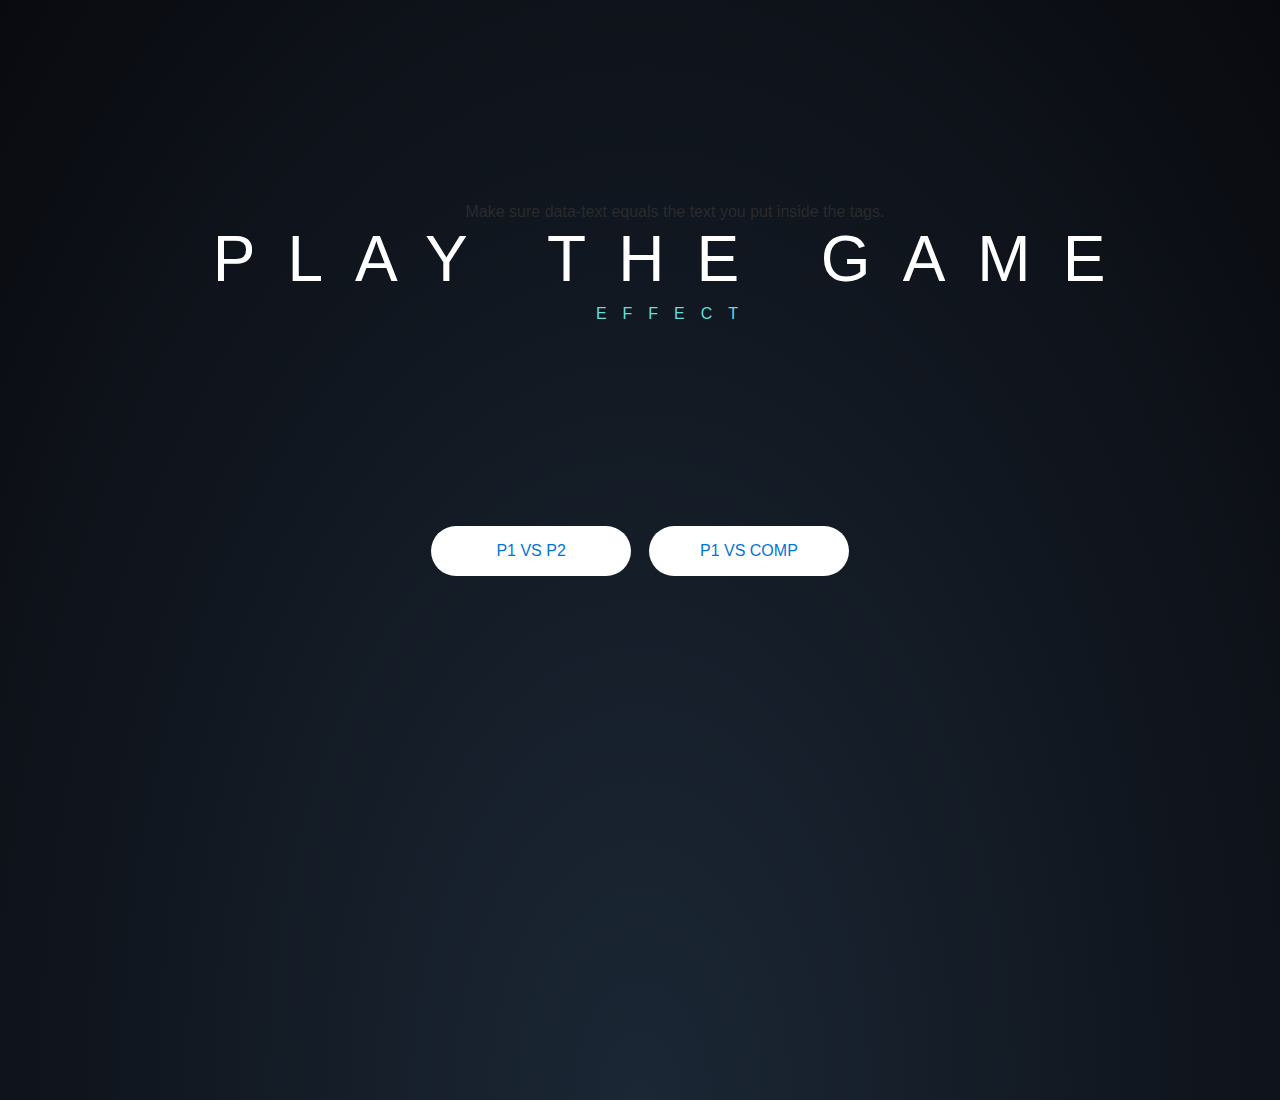
<file: index.html>
<!DOCTYPE html>
<html lang="en">

<head>
    <!-- Required meta tags -->
    <meta charset="utf-8">
    <meta name="viewport" content="width=device-width, initial-scale=1, shrink-to-fit=no">

    <!-- Bootstrap CSS -->
    <link rel="stylesheet" href="bootstrap-4.0.0-alpha.6-dist/css/bootstrap-grid.min.css">
    <link rel="stylesheet" href="bootstrap-4.0.0-alpha.6-dist/css/bootstrap.min.css">

    <link rel="stylesheet" href="basemain.css">
</head>

<body>
    <div class="row">
        <div id="app">
            <div id="wrapper">
                 Make sure data-text equals the text you put inside the tags. 
                <h1 class="glitch" data-text="
PLAY THE GAME">PLAY THE GAME</h1>
                <span class="sub">EFFECT</span>
            </div>
        </div>
    </div>

<div class="row">
    <div class="macho">
        <a href="index11.html"><span class="xyz">P1 VS P2</span></a>
        <span>&nbsp;</span><span>&nbsp;</span><span>&nbsp;</span><span>&nbsp;</span>
        <a href="index2.html"><span class="abc">P1 VS COMP</span></a>
    </div>
    </div>
</body>

</html>
</file>
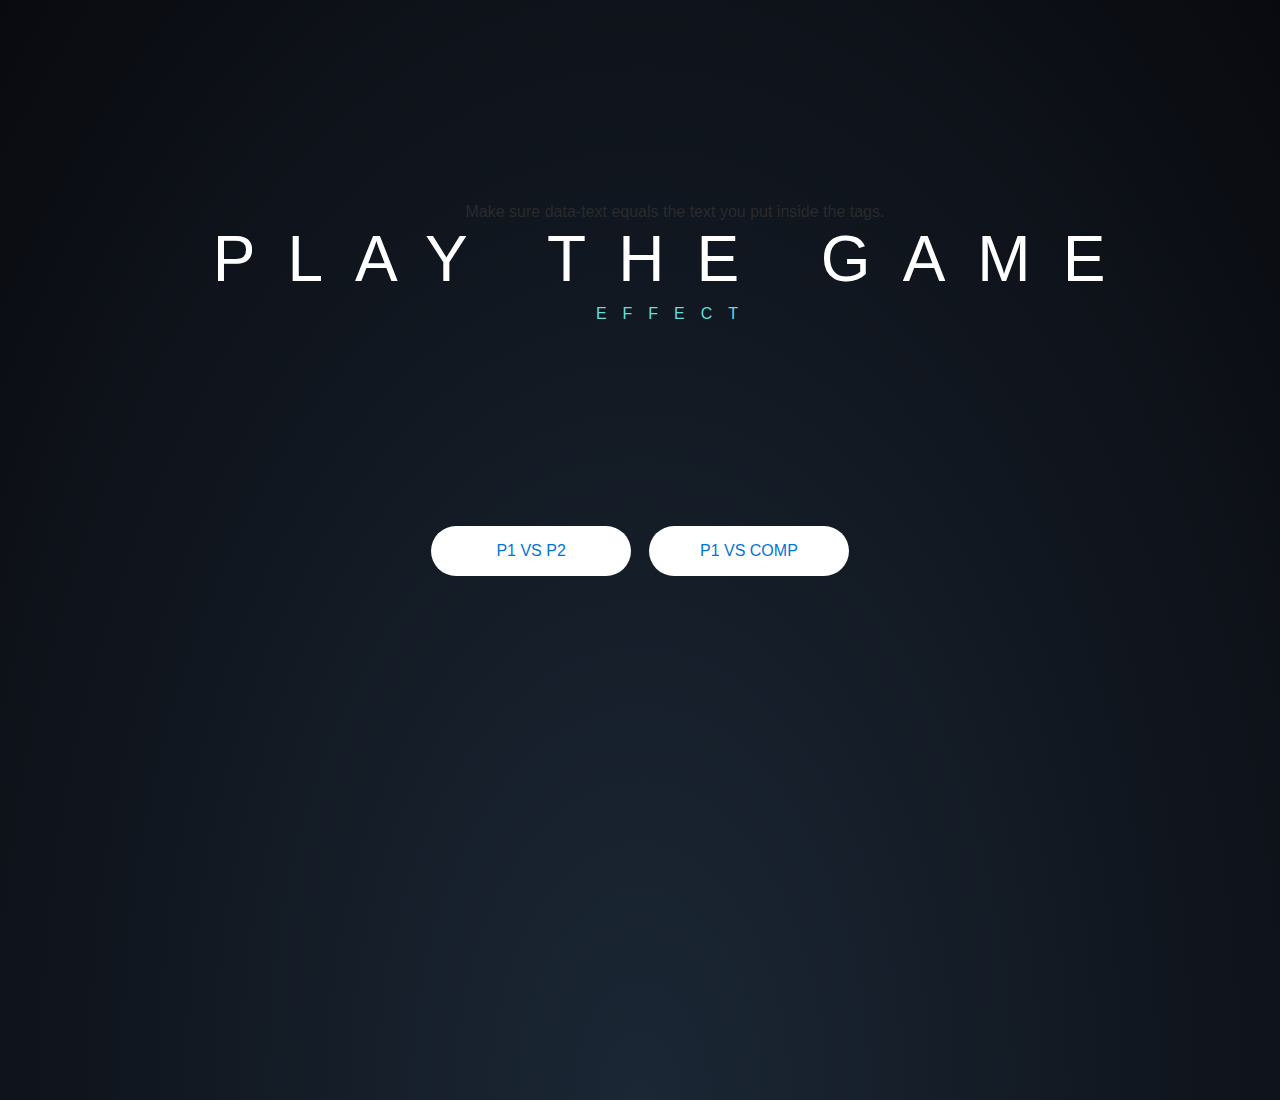
<file: base.html>
<!DOCTYPE html>
<html lang="en">

<head>
    <!-- Required meta tags -->
    <meta charset="utf-8">
    <meta name="viewport" content="width=device-width, initial-scale=1, shrink-to-fit=no">

    <!-- Bootstrap CSS -->
    <link rel="stylesheet" href="bootstrap-4.0.0-alpha.6-dist/css/bootstrap-grid.min.css">
    <link rel="stylesheet" href="bootstrap-4.0.0-alpha.6-dist/css/bootstrap.min.css">

    <link rel="stylesheet" href="basemain.css">
</head>

<body>
    <div class="row">
        <div id="app">
            <div id="wrapper">
                 Make sure data-text equals the text you put inside the tags. 
                <h1 class="glitch" data-text="
PLAY THE GAME">PLAY THE GAME</h1>
                <span class="sub">EFFECT</span>
            </div>
        </div>
    </div>

<div class="row">
    <div class="macho">
        <a href="index.html"><span class="xyz">P1 VS P2</span></a>
        <span>&nbsp;</span><span>&nbsp;</span><span>&nbsp;</span><span>&nbsp;</span>
        <a href="index2.html"><span class="abc">P1 VS COMP</span></a>
    </div>
    </div>
</body>

</html>
</file>
<file: basemain.css>
body {
    background: radial-gradient(ellipse at bottom, #1b2735 0%, #090a0f 100%);
    height: 100vh;
    overflow: hidden;
    display: block;
    justify-content: center;
    align-items: center;
}

a {
    position: relative;
    display: flex;
    justify-content: center;
    align-items: center;
    width: 200px;
    height: 50px;
    background: #fff;
    border-radius: 999px;
}

.macho {
    display: flex;
    flex-direction: row width: 100%;
    text-align: center;
    justify-content: center;



}

.row {
    text-align: center;
    justify-content: center;
    margin-top: 200px;
}

.xyz {
    padding: 20px;
}



a:hover {
    box-shadow: 0 0 20px 10px rgba(230, 30, 10, 0.6);
    animation: burn 1000ms ease-out forwards;
}

a::before {
    content: '';
    position: absolute;
    left: 40px;
    width: 100px;
    height: 40px;
    /*            background: rgba(255, 230, 110, 1);*/
    border-radius: 100%;
    animation: flare 1000ms ease-out forwards;
}

a::after {
    content: '';
    position: absolute;
    right: 40px;
    width: 100px;
    height: 40px;
    /*            background: rgba(255, 230, 110, 1);*/
    border-radius: 100%;
    animation: flare 1000ms ease-out forwards;
}
}
}

@keyframes flare {
    100% {
        transform: translateY(-20px) scale(1.5);
        filter: blur(10px);
        opacity: 0;
    }
}

@keyframes burn {
    0% {
        color: rgba(255, 130, 110, 1);
        /*        background: rgba(255, 230, 110, 1);*/
        box-shadow:
            0 0 5px 0 rgba(200, 0, 10, 1),
            0 0 5px 0 rgba(230, 30, 10, 0.8),
            0 0 5px 0 rgba(230, 230, 10, 0.6);
    }

    100% {
        color: rgba(0, 0, 0, 1);
        background: rgba(255, 255, 255, 1);
        box-shadow:
            0 -35px 40px 30px rgba(255, 130, 10, 0),
            0 -30px 30px 10px rgba(230, 30, 10, 0),
            0 -20px 10px 0 rgba(255, 255, 10, 0);
    }
}



/*EFFECTS*/
@import url('https://fonts.googleapis.com/css?family=Montserrat:100');


html,
body,
h1 {

    font-family: 'Montserrat', sans-serif;
}

#app {}

#wrapper {
    text-align: center;
    justify-content: center;
    margin-left: 70px;
}

.sub {
    color: rgb(100, 220, 220);
    letter-spacing: 1em;
}

/*// Here's the meat and potatoes.*/

/* Our mixin positions a copy of our text
directly on our existing text, while
also setting content to the appropriate
text set in the data-text attribute. */
@mixin glitchCopy {
    content: attr(data-text);
    position: absolute;
    top: 0;
    left: 0;
    width: 100%;
    height: 100%;
}

.glitch {
    position: relative;
    color: white;
    font-size: 4em;
    letter-spacing: .5em;
    /* Animation provies a slight random skew. Check bottom of doc
	for more information on how to random skew. */
    animation: glitch-skew 1s infinite linear alternate-reverse;

    // Creates a copy before our text. 
    &::before {
        // Duplicates our text with the mixin.
        @include glitchCopy;
        // Scoots text slightly to the left for the color offset.
        left: 2px;
        // Creates the color 'shadow' that happens on the glitch.
        text-shadow: -2px 0 #ff00c1;
        /* Creates an initial clip for our glitch. This works in
		a typical top,right,bottom,left fashion and creates a mask
		to only show a certain part of the glitch at a time. */
        clip: rect(44px, 450px, 56px, 0);
        /* Runs our glitch-anim defined below to run in a 5s loop, infinitely,
		with an alternating animation to keep things fresh. */
        animation: glitch-anim 5s infinite linear alternate-reverse;
    }

    // Creates a copy after our text. Note comments from ::before.
    &::after {
        @include glitchCopy;
        left: -2px;
        text-shadow: -2px 0 #00fff9, 2px 2px #ff00c1;
        animation: glitch-anim2 1s infinite linear alternate-reverse;
    }
}

/* Creates an animation with 20 steaps. For each step, it calculates 
a percentage for the specific step. It then generates a random clip
box to be used for the random glitch effect. Also adds a very subtle
skew to change the 'thickness' of the glitch.*/
@keyframes glitch-anim {
    $steps: 20;

    @for $i from 0 through $steps {
        #{percentage($i*(1/$steps))} {
            clip: rect(random(100)+px, 9999px, random(100)+px, 0);
            transform: skew((random(100) / 100) + deg);
        }
    }
}

// Same deal, just duplicated for ultra randomness.
@keyframes glitch-anim2 {
    $steps: 20;

    @for $i from 0 through $steps {
        #{percentage($i*(1/$steps))} {
            clip: rect(random(100)+px, 9999px, random(100)+px, 0);
            transform: skew((random(100) / 100) + deg);
        }
    }
}

// Does the same deal as before, but now only skews. Used for main text.
@keyframes glitch-skew {
    $steps: 10;

    @for $i from 0 through $steps {
        #{percentage($i*(1/$steps))} {
            transform: skew((random(10) - 5) + deg);
        }
    }
}
</file>
